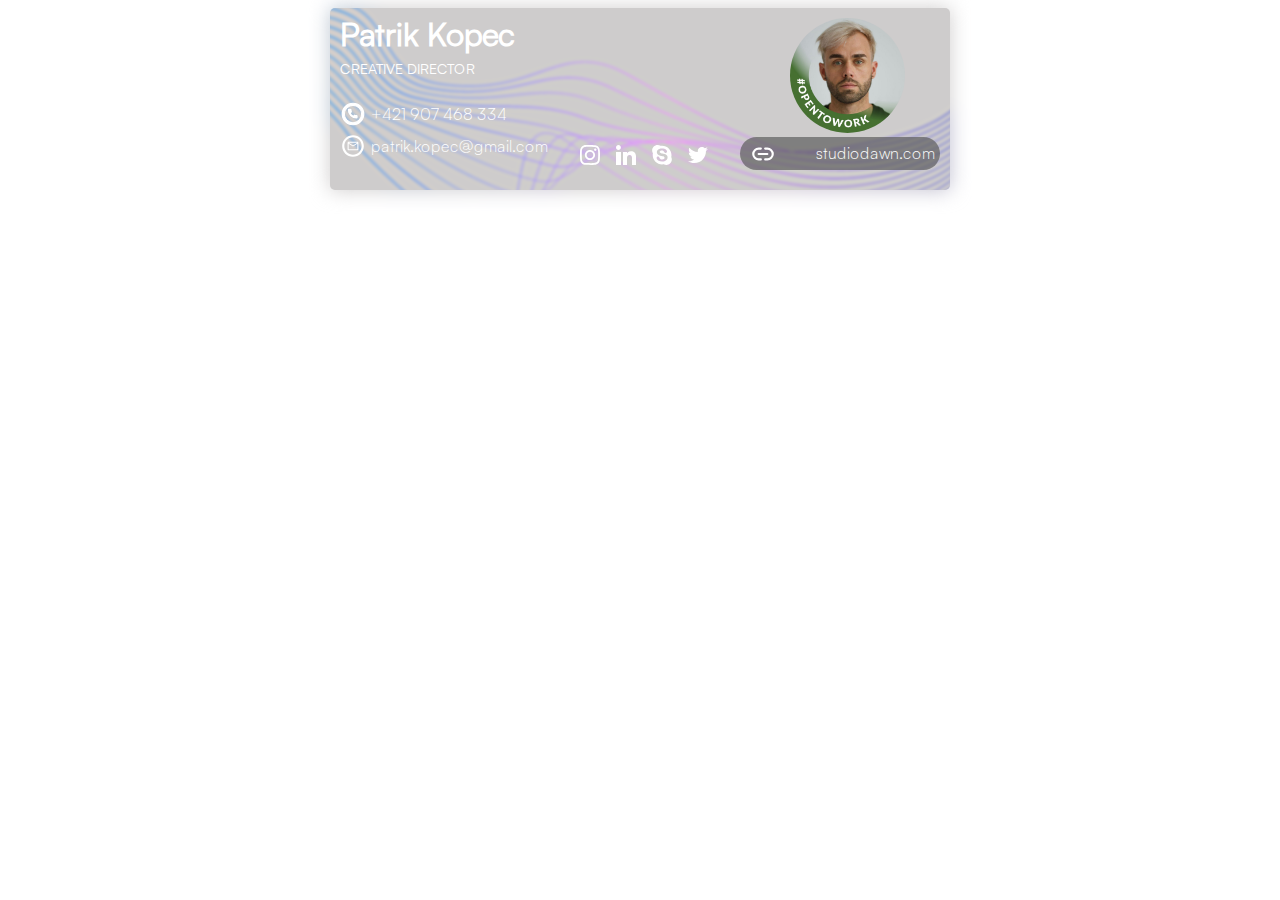
<file: index.html>
<!DOCTYPE html>
<html>

<head>
    <link rel="stylesheet" href="./style.css" type="text/css">
</head>


<body>
    <div class="page-wrapper">
        <div class="col">
            <div class="name-contianer">
                <h1 id="name">Patrik Kopec</h1>
                <h3 id="title">Creative Director</h3>
            </div>
            <div class="info-container">
                <div class="info-element">
                    <img src="./phone-svg.svg" alt="" srcset="" class="icon-small">
                    <span id="info-element-text">
                        <a href="#">+421 907 468 334</a>
                    </span>
                </div>
                <div class="info-element">
                    <img src="./email-circle-svg.svg" alt="" srcset="" class="icon-small">
                    <span id="info-element-text"><a href="#">patrik.kopec@gmail.com</a></span>
                </div>

            </div>
        </div>
        <div class="col">
            <div class="icon-box">
                <a href="#"><img src="./instagram-svg.svg" alt="" class="icon"></a>
                <a href="#"><img src="./linkedin-svg.svg" alt="" class="icon"></a>
                <a href="#"><img src="./skype-svgrepo-com.svg" alt="" class="icon"></a>
                <a href="#"><img src="./twitter-3-svgrepo-com.svg" alt="" class="icon"></a>
            </div>
        </div>
        <div class="col">
            <div class="profile-img"> <img src="./1674477606639.png" alt=""></div>
            <a href="#">
                <div class="extra-link-elemnt">
                    <img src="./link-svg.svg" alt="" srcset="" class="icon-small">
                    <span class="extra-link-text">studiodawn.com</span>
                </div>
            </a>
        </div>
    </div>
</body>

</html>
</file>
<file: style.css>
@font-face {
    font-family: 'Satoshi-Black';
    /* You can name the font whatever you like */
    src: url('./Satoshi_Complete/Fonts/WEB/fonts/Satoshi-Black.woff2') format('woff2');
}

@font-face {
    font-family: 'Satoshi-Regular';
    /* You can name the font whatever you like */
    src: url('./Satoshi_Complete/Fonts/WEB/fonts/Satoshi-Regular.woff2') format('woff2');
}

@font-face {
    font-family: 'Satoshi-Light';
    /* You can name the font whatever you like */
    src: url('./Satoshi_Complete/Fonts/WEB/fonts/Satoshi-Light.woff2') format('woff2');
}

.page-wrapper {
    display: flex;
    flex-direction: row;
    background-color: #a4a4a4;
    color: #fff;
    max-width: 600px;
    width: 100%;
    margin: 0 auto;
    padding: 10px 10px 20px 10px;
    border-radius: 5px;
    background-image: url('./bg3-blur.png');
    background-position: 50%;
    position: relative;
}

.page-wrapper::before {
    content: '';
    position: absolute;
    top: 0;
    right: 0;
    bottom: 0;
    left: 0;
    background-image: inherit;
    background-position: inherit;
    filter: blur(10px);
    z-index: -1;
}

.col {
    display: flex;
    flex-direction: column;
    width: 100%;
    max-width: 200px;
    position: relative;
}

.name-container {}

#name {
    font-family: 'Satoshi-Regular', sans-serif;
    line-height: 1;
    font-weight: 800;
    font-size: 2em;
    margin: 0;
}

#title {
    font-family: 'Satoshi-Regular', sans-serif;
    text-transform: uppercase;
    font-weight: 500;
    margin: 10px 0 20px 0;
    font-size: 14px;
}

.profile-img>img {
    border-radius: 50%;
    width: 115px;
    margin: 0px 50px 0px 50px;
}

.info-container {}

.info-element {
    display: flex;
    flex-direction: row;
    align-items: center;
}

.icon-box {
    display: flex;
    flex-direction: row;
    gap: 1em;
    margin: 0 40px;
    position: absolute;
    bottom: 0;
    left: 0;
}

a {
    color: #fff;
    text-decoration: none;
    font-family: 'Satoshi-Light';
}

.icon-small {
    width: 26px;
}

#info-element-text {
    padding: 5px;
}

.icon {
    width: 20px;
}

.extra-link-elemnt {
    display: flex;
    flex-direction: row;
    align-items: center;
    text-align: center;
    margin: 0;
    background-color: #5a5a5aad;
    border-radius: 20px;
    padding: 0px 10px;
    transition: background-color 0.3s;
}

.extra-link-elemnt:hover {
    background-color: #5a5a5a;
    /* Increase the size by 5% */
}

.extra-link-text {
    padding: 5px 5px 6px 40px;
}
</file>
